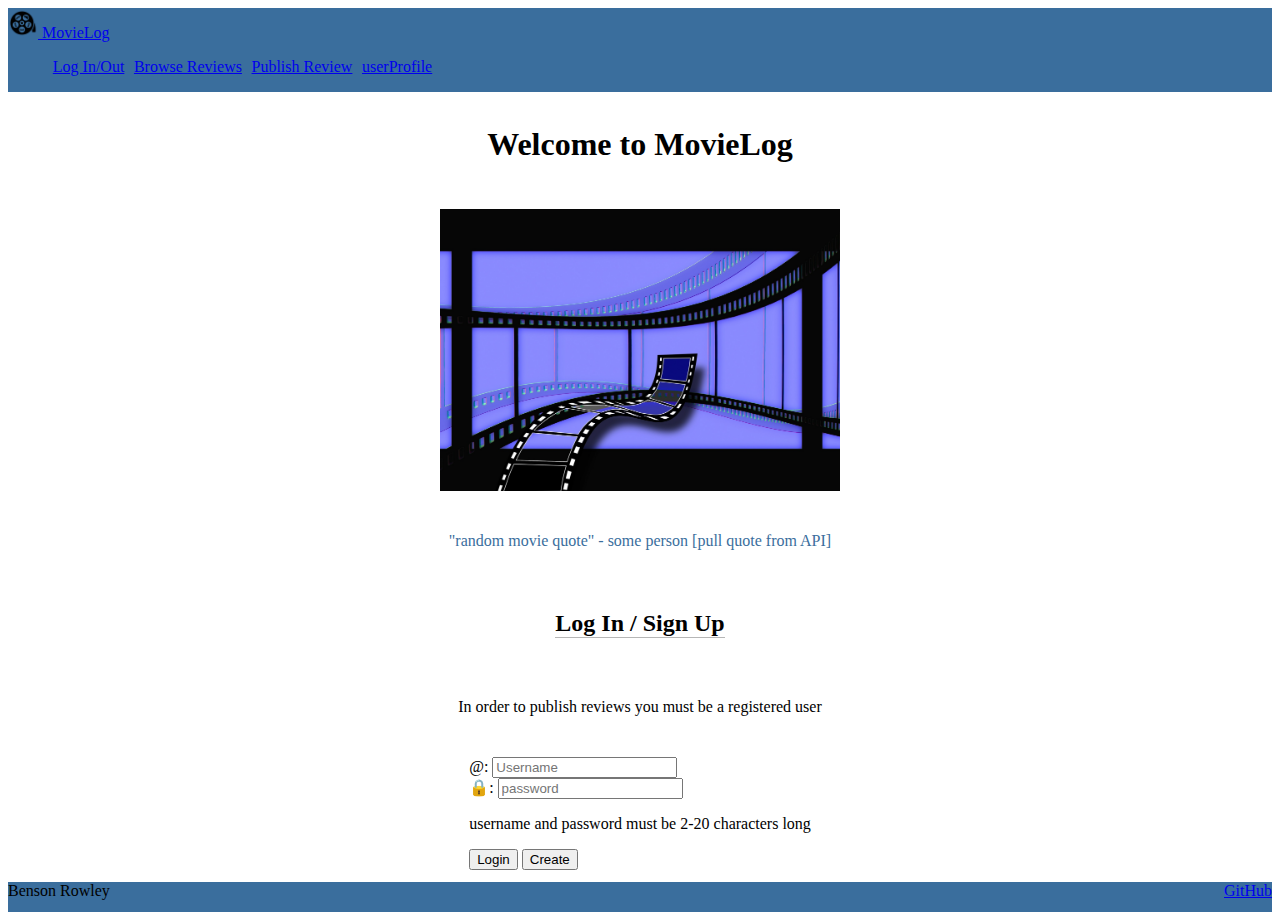
<file: index.html>
<!DOCTYPE html>
<html lang ="en">
    <head>
        <!-- Tell browsers not to scale the viewport automatically-->
        <meta name = "viewport" content ="width=device-width, inital-scale=1.0"/> 
        
        <title>MovieLog</title>
        <link rel="icon" href="images/film-reel-icon.webp" />

        <link rel="stylesheet" href="main.css"/>
        <link rel="stylesheet" href="index.css"/>

        <!-- Include bootstrap CSS framework -->
        <link
        href="https://cdn.jsdelivr.net/npm/bootstrap@5.2.2/dist/css/bootstrap.min.css"
        rel="stylesheet"
        integrity="sha384-Zenh87qX5JnK2Jl0vWa8Ck2rdkQ2Bzep5IDxbcnCeuOxjzrPF/et3URy9Bv1WTRi"
        crossorigin="anonymous"
        />
    </head>
    <body class="bg-black text-light">
        <!-- Use header, main, and footer elements to give semantic structure -->
        
        <header class="container-fluid">
            <nav class ="navbar navbar-dark">
              
                <a class="navbar-brand" href="#">
                    <img alt="logo" src="images/film-reel-icon.webp" height="30px"/>
                    MovieLog
                </a>
                <menu class="navbar-nav">
                    <li class="nav-item">
                        <a class="nav-link active" href="index.html">Log In/Out</a>
                    </li>
                    <li class="nav-item">
                        <a class="nav-link" href="browseReviews.html">Browse Reviews</a>
                    </li>
                    <li class="nav-item">
                        <a class="nav-link" href="editPublishReview.html">Publish Review</a>
                    </li>
                    <li class="nav-item">
                        <a class="nav-link" href="userProfile.html">userProfile</a>
                    </li>
                    
                </menu>
            </nav>
        </header>

        <main class="container-fluid bg-black text-center mb-3">
            
            <h1>Welcome to MovieLog</h1>
            
            <img class = "img-fluid" id = "film-reel-icon" alt="film Strip" src = "images/filmStrip.jpg"/>

            <!--Insert quote from a web api-->
            <p class="quote">"random movie quote" - some person [pull quote from API]</p>

            
            <h2 class="login">Log In / Sign Up</h2>
            <p class="text-muted">In order to publish reviews you must be a registered user</p>
            <form method="get" action="browseReviews.html">
                <div class="input-group mb-3">
                    <label class="input-group-text" for="userName">@:</label>
                    <input class="form-control" type="text" id="userName" name="varUserName" placeholder="Username" required minlength="2" maxlength="20"/>
                </div>
                <div class="input-group mb-3">
                    <label class="input-group-text" for="password">🔒:</label>
                    <input class="form-control" type="password" id="password" name="varPassword" placeholder="password" required minlength="2" maxlength="20"/>
                </div>
                <p class="text-muted">
                    username and password must be 2-20 characters long
                </p>
                <button type="submit" class="btn btn-primary">Login</button>
                <button type="submit" class="btn btn-secondary">Create</button>
            </form>
        </main>

        <footer class ="text-white-50">
            <div class="container-fluid">
                <span class="text-reset">Benson Rowley</span>
                <a  class="text-reset" href="https://github.com/rockyRaccoon13/startup">GitHub</a>
            </div>
        </footer>

    </body>
</html>
</file>
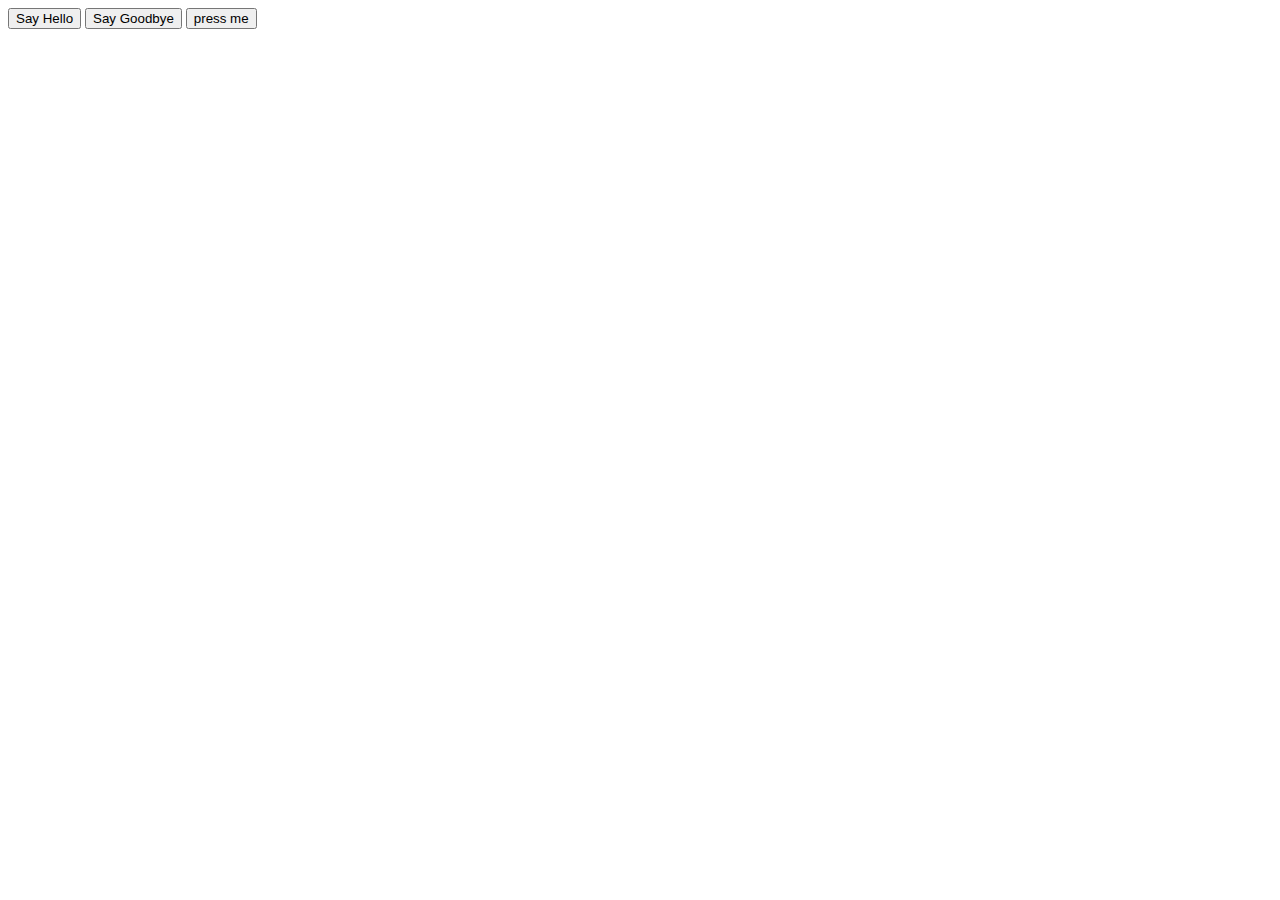
<file: my-cs260-notes/practice/index.html>
<head>
    <script src="index.js"></script>
  </head>
  <body>
    <button onclick="sayHello()">Say Hello</button>
    <button onclick="sayGoodbye()">Say Goodbye</button>
    <button onclick="let i=0;i++;console.log(i)">press me</button>
<!-- OUTPUT: 2 -->
    <script>
      function sayGoodbye() {
        alert('Goodbye');
      }
    </script>
  </body>
</file>
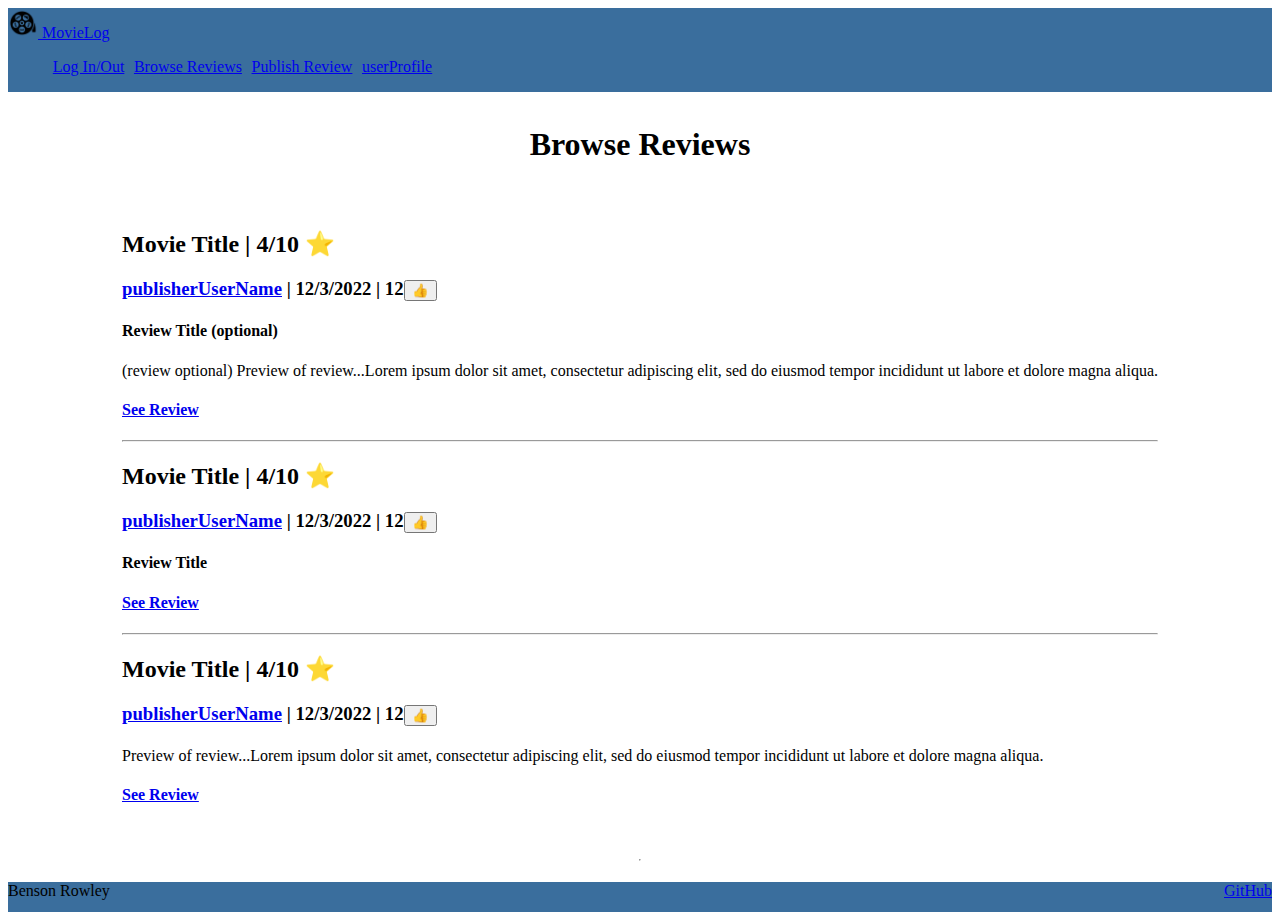
<file: browseReviews.html>
<!DOCTYPE html>
<html lang ="en">
    <head>
        <!-- Tell browsers not to scale the viewport automatically-->
        <meta name = "viewport" content ="width=device-width, inital-scale=1.0"/> 
        
        <title>Browse Reviews</title>
        <link rel="icon" href="images/film-reel-icon.webp" />

        <link rel="stylesheet" href="main.css">

        <!-- Include bootstrap CSS framework -->
        <link
        href="https://cdn.jsdelivr.net/npm/bootstrap@5.2.2/dist/css/bootstrap.min.css"
        rel="stylesheet"
        integrity="sha384-Zenh87qX5JnK2Jl0vWa8Ck2rdkQ2Bzep5IDxbcnCeuOxjzrPF/et3URy9Bv1WTRi"
        crossorigin="anonymous"
        />
    </head>
    <body>
            <!-- Use header, main, and footer elements to give semantic structure -->
            <header class="container-fluid">
                <nav class ="navbar navbar-dark">
                    <a class="navbar-brand" href="#">
                        <img alt="logo" src="images/film-reel-icon.webp" height="30px"/>
                        MovieLog
                    </a>
                    <menu class="navbar-nav">
                        <li class="nav-item">
                            <a class="nav-link" href="index.html">Log In/Out</a>
                        </li>
                        <li class="nav-item">
                            <a class="nav-link active" href="browseReviews.html">Browse Reviews</a>
                        </li>
                        <li class="nav-item">
                            <a class="nav-link" href="editPublishReview.html">Publish Review</a>
                        </li>
                        <li class="nav-item">
                            <a class="nav-link" href="userProfile.html">userProfile</a>
                        </li>
                        
                    </menu>
                </nav>
            </header>

        <main>
            
            <h1>Browse Reviews</h1>
            
            <div class="reviewsList">
                <div class="reviewEntry card"> 
                    <div class="card-body">
                
                        <h2>
                            <span>Movie Title</span>
                            <span> | </span>
                            <span><span>4</span>/10 ⭐</span>
                        </h2>
                        <h3>
                            <a href="userProfile.html">publisherUserName</a>
                            <span> | </span>
                            <span>12/3/2022</span>
                            <span> | </span>
                            <span>12</span><button type="submit">👍</button>
                        </h3>
                        <h4><span>Review Title (optional)</span></h4>
                        
                        <p> (review optional) Preview of review...Lorem ipsum dolor sit amet, consectetur adipiscing elit, sed do eiusmod 
                            tempor incididunt ut labore et dolore magna aliqua.</p>

                    </div>
                    <div class="card-footer">
                        <h4><a href="reviewPage.html">See Review</a></h4>
                    </div>
                </div>
                <hr />
                <div class="reviewEntry">  
                
                    <h2>
                        <span>Movie Title</span>
                        <span> | </span>
                        <span><span>4</span>/10 ⭐</span>
                    </h2>
                    <h3>
                        <a href="userProfile.html">publisherUserName</a>
                        <span> | </span>
                        <span>12/3/2022</span>
                        <span> | </span>
                        <span>12</span><button type="submit">👍</button>
                    </h3>
                    <h4><span>Review Title</span></h4>
                    <h4><a href="reviewPage.html">See Review</a></h4>
                
                </div>
                <hr />
                <div class="reviewEntry"> 
                
                    <h2>
                        <span>Movie Title</span>
                        <span> | </span>
                        <span><span>4</span>/10 ⭐</span>
                    </h2>
                    <h3>
                        <a href="userProfile.html">publisherUserName</a>
                        <span> | </span>
                        <span>12/3/2022</span>
                        <span> | </span>
                        <span>12</span><button type="submit">👍</button>
                    </h3>
                    <h4><span></span></h4>
                    
                    <p> Preview of review...Lorem ipsum dolor sit amet, consectetur adipiscing elit, sed do eiusmod 
                        tempor incididunt ut labore et dolore magna aliqua.
                    </p>
                    <h4><a href="reviewPage.html">See Review</a></h4>
                </div>
            </div>
            <hr />
        </main>

        <footer class ="text-white-50">
            <div class="container-fluid">
                <span class="text-reset">Benson Rowley</span>
                <a  class="text-reset" href="https://github.com/rockyRaccoon13/startup">GitHub</a>
            </div>
        </footer>

    </body>
</html>
</file>
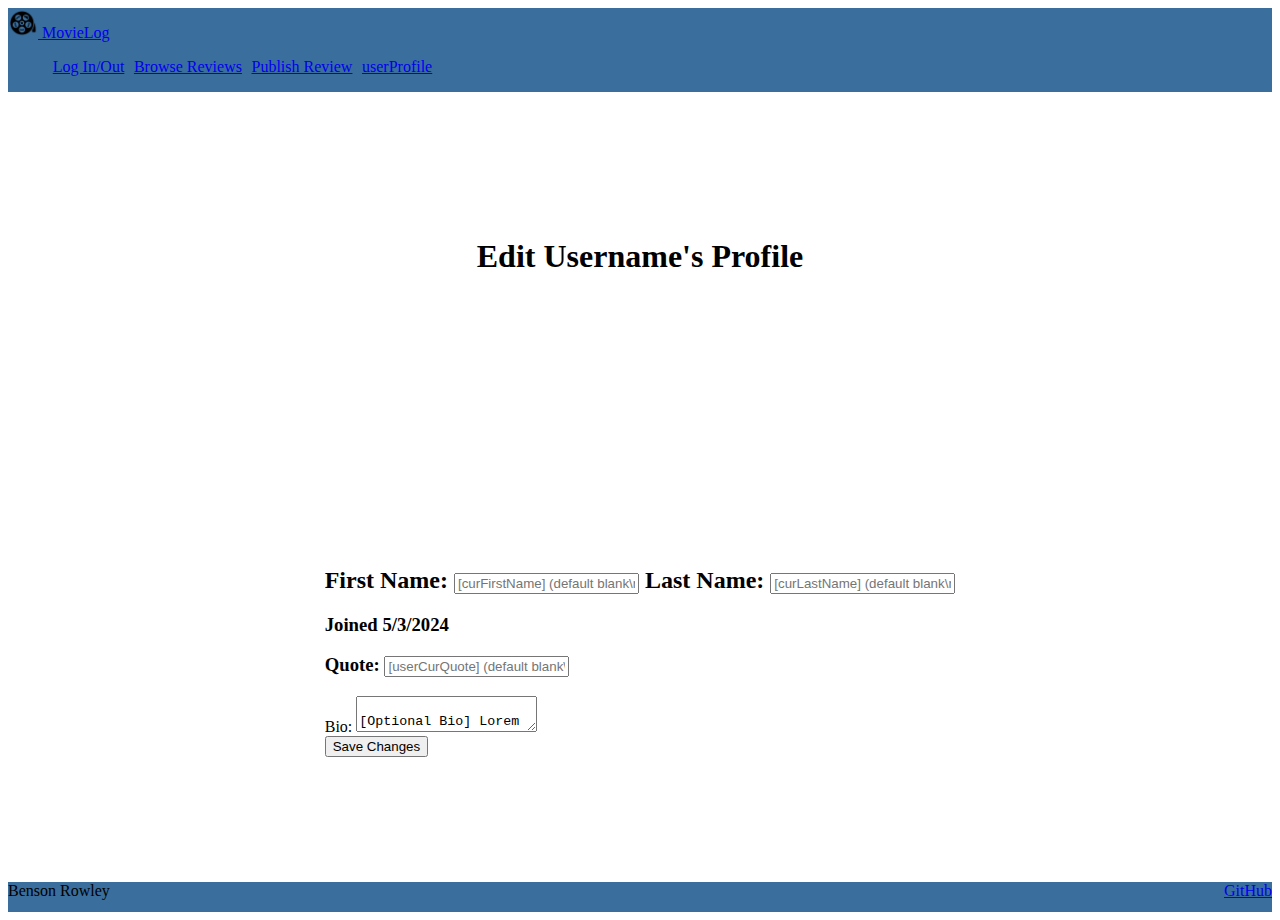
<file: editProfile.html>
<!DOCTYPE html>
<html lang ="en">
    <head>
        <!-- Tell browsers not to scale the viewport automatically-->
        <meta name = "viewport" content ="width=device-width, inital-scale=1.0"/> 
        <title>Edit Profile</title>
        <link rel="icon" href="images/film-reel-icon.webp" />
    
        <link rel="stylesheet" href="main.css">

        <!-- Include bootstrap CSS framework -->
        <link
        href="https://cdn.jsdelivr.net/npm/bootstrap@5.2.2/dist/css/bootstrap.min.css"
        rel="stylesheet"
        integrity="sha384-Zenh87qX5JnK2Jl0vWa8Ck2rdkQ2Bzep5IDxbcnCeuOxjzrPF/et3URy9Bv1WTRi"
        crossorigin="anonymous"
        />
    </head>
    <body>
        <!-- Use header, main, and footer elements to give semantic structure -->
        <header class="container-fluid">
            <nav class ="navbar navbar-dark">
                <a class="navbar-brand" href="#">
                    <img alt="logo" src="images/film-reel-icon.webp" height="30px"/>
                    MovieLog
                </a>
                <menu class="navbar-nav">
                    <li class="nav-item">
                        <a class="nav-link" href="index.html">Log In/Out</a>
                    </li>
                    <li class="nav-item">
                        <a class="nav-link" href="browseReviews.html">Browse Reviews</a>
                    </li>
                    <li class="nav-item">
                        <a class="nav-link" href="editPublishReview.html">Publish Review</a>
                    </li>
                    <li class="nav-item">
                        <a class="nav-link active" href="userProfile.html">userProfile</a>
                    </li>
                    
                </menu>
            </nav>
        </header>

        <main>
            
            <h1>Edit <span>Username</span>'s Profile</h1>

            <form method="get" action="userProfile.html">
                <div>
                    <h2>
                        <label for="firstName">First Name: </label>
                        <input type="text" id="firstName" name="varFirstName" placeholder="[curFirstName] (default blank\null for new user)"/>
                        
                        <label for="lastName">Last Name: </label>
                        <input type="text" id="lastName" name="varLastName" placeholder="[curLastName] (default blank\null for new user)"/>
                    </h2>
                    <h3>Joined <span>5/3/2024</span></h3>
                    <h3>
                        <label for="userQuote">Quote: </label>
                        <input type="text" id="userQuote" name="varUserQuote" placeholder="[userCurQuote] (default blank\null for new user)"/>
                    </h3>
                </div>
                

                <div>
                    <label for="bioTextArea">Bio: </label>
                    <textarea id="bioTextArea" name="varBioText">
                        [Optional Bio] Lorem ipsum dolor sit, amet consectetur adipisicing elit.
                        Labore enim amet aperiam recusandae saepe mollitia esse a 
                        exercitationem rem est officia, fugiat quam quisquam pariatur
                        culpa quos. Repellat, suscipit quod!Lorem ipsum dolor sit, amet consectetur adipisicing elit.
                        Labore enim amet aperiam recusandae saepe mollitia esse a 
                        exercitationem rem est officia, fugiat quam quisquam pariatur
                        culpa quos. Repellat, suscipit quod!Lorem ipsum dolor sit, amet consectetur adipisicing elit.
                        Labore enim amet aperiam recusandae saepe mollitia esse a 
                        exercitationem rem est officia, fugiat quam quisquam pariatur
                        culpa quos. Repellat, suscipit quod! 
                    </textarea>
                </div>

                <button type="submit">Save Changes</button>
            </form>
        </main>

        <footer>
            <span>Benson Rowley</span>
            <a href="https://github.com/rockyRaccoon13/startup">GitHub</a>
        </footer>

    </body>
</html>
</file>
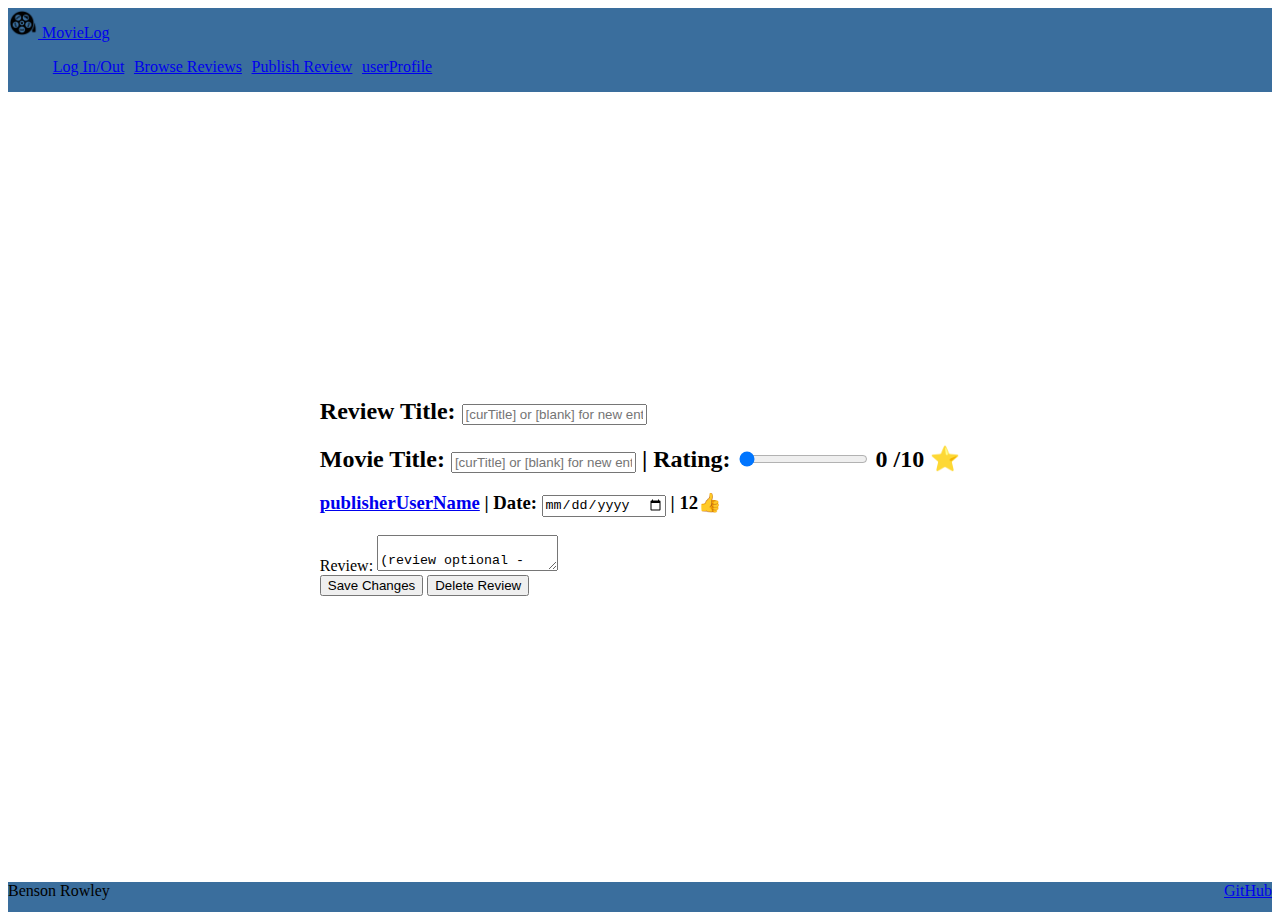
<file: editPublishReview.html>
<!DOCTYPE html>
<html lang ="en">
    <head>
        <!-- Tell browsers not to scale the viewport automatically-->
        <meta name = "viewport" content ="width=device-width, inital-scale=1.0"/> 
        
        <title>Publish/Edit Review</title>
        <link rel="icon" href="images/film-reel-icon.webp" />

        <link rel="stylesheet" href="main.css">

        <!-- Include bootstrap CSS framework -->
        <link
        href="https://cdn.jsdelivr.net/npm/bootstrap@5.2.2/dist/css/bootstrap.min.css"
        rel="stylesheet"
        integrity="sha384-Zenh87qX5JnK2Jl0vWa8Ck2rdkQ2Bzep5IDxbcnCeuOxjzrPF/et3URy9Bv1WTRi"
        crossorigin="anonymous"
        />
    </head>
    <body>
        <!-- Use header, main, and footer elements to give semantic structure -->
        <header class="container-fluid">
            <nav class ="navbar navbar-dark">
                <a class="navbar-brand" href="#">
                    <img alt="logo" src="images/film-reel-icon.webp" height="30px"/>
                    MovieLog
                </a>
                <menu class="navbar-nav">
                    <li class="nav-item">
                        <a class="nav-link" href="index.html">Log In/Out</a>
                    </li>
                    <li class="nav-item">
                        <a class="nav-link" href="browseReviews.html">Browse Reviews</a>
                    </li>
                    <li class="nav-item">
                        <a class="nav-link active" href="editPublishReview.html">Publish Review</a>
                    </li>
                    <li class="nav-item">
                        <a class="nav-link" href="userProfile.html">userProfile</a>
                    </li>
                    
                </menu>
            </nav>
        </header>
    
        <main>
                <form method="get" action="reviewPage.html">
                    <div class="fullReview"> 
                        
                        <h2><label for="reviewTtile">Review Title: </label>
                            <input type="text" id="movieTitle" name="varReviewTitle" placeholder="[curTitle] or [blank] for new entry" pattern="[Aa].*"/></h2>
                        
                        <h2>

                            <label for="movieTitle">Movie Title: </label>
                            <input type="text" id="movieTitle" name="varMovieTitle" placeholder="[curTitle] or [blank] for new entry" pattern="[Aa].*"/>
                            <span> | </span>
            
                                <label for="stars">Rating: </label>
                                <input type="range" name="varStars" id="stars" min="0" max="10" step=".5" value="0" />
                                <output id="starsOutput" for="stars">0</output>
                                <!-- Range requires some JavaScript in order to make it work. Ignore this for now. -->
                                <script>
                                    const range = document.querySelector('#stars');
                                    const rangeOutput = document.querySelector('#starsOutput');
                                    range.addEventListener('input', function() {
                                    rangeOutput.textContent = range.value;
                                    });
                                </script>
                                <span>
                                /10 ⭐
                                
                            </span>
                        </h2>
                        <h3>
                            <a href="userProfile.html">publisherUserName</a>
                            <span> | </span>
                            <label for="date">Date: </label>
                            <input type="date" name="varDate" id="date" />
                            <span> | </span>
                            <span><span>12</span>👍</span>
                        </h3>
                        
                        <label for="reviewTextArea">Review: </label>
                        <textarea id="reviewTextArea" name="varReviewText">
                            (review optional - blank) - no review just serves as entry in user "log") Complete review...Lorem ipsum dolor sit amet, consectetur adipiscing elit, sed do eiusmod 
                            tempor incididunt ut labore et dolore magna aliqua.Lorem ipsum dolor sit amet, consectetur adipiscing elit, sed do eiusmod 
                            tempor incididunt ut labore et dolore magna aliqua.Lorem ipsum dolor sit amet, consectetur adipiscing elit, sed do eiusmod 
                            tempor incididunt ut labore et dolore magna aliqua.Lorem ipsum dolor sit amet, consectetur adipiscing elit, sed do eiusmod 
                            tempor incididunt ut labore et dolore magna aliqua.Lorem ipsum dolor sit amet, consectetur adipiscing elit, sed do eiusmod 
                            tempor incididunt ut labore et dolore magna aliqua.Lorem ipsum dolor sit amet, consectetur adipiscing elit, sed do eiusmod 
                            tempor incididunt ut labore et dolore magna aliqua.Lorem ipsum dolor sit amet, consectetur adipiscing elit, sed do eiusmod 
                            tempor incididunt ut labore et dolore magna aliqua.Lorem ipsum dolor sit amet, consectetur adipiscing elit, sed do eiusmod 
                            tempor incididunt ut labore et dolore magna aliqua.Lorem ipsum dolor sit amet, consectetur adipiscing elit, sed do eiusmod 
                            tempor incididunt ut labore et dolore magna aliqua.Lorem ipsum dolor sit amet, consectetur adipiscing elit, sed do eiusmod 
                            tempor incididunt ut labore et dolore magna aliqua.Lorem ipsum dolor sit amet, consectetur adipiscing elit, sed do eiusmod 
                            tempor incididunt ut labore et dolore magna aliqua.
                        </textarea>
                    </div>
                    
                    <button type="submit" class="btn btn-info">Save Changes</button>
                    <button type="submit" class="btn btn-danger">Delete Review</button>
                </form>
        </main>

        <footer>
            <span>Benson Rowley</span>
            <a href="https://github.com/rockyRaccoon13/startup">GitHub</a>
        </footer>

    </body>
</html>
</file>
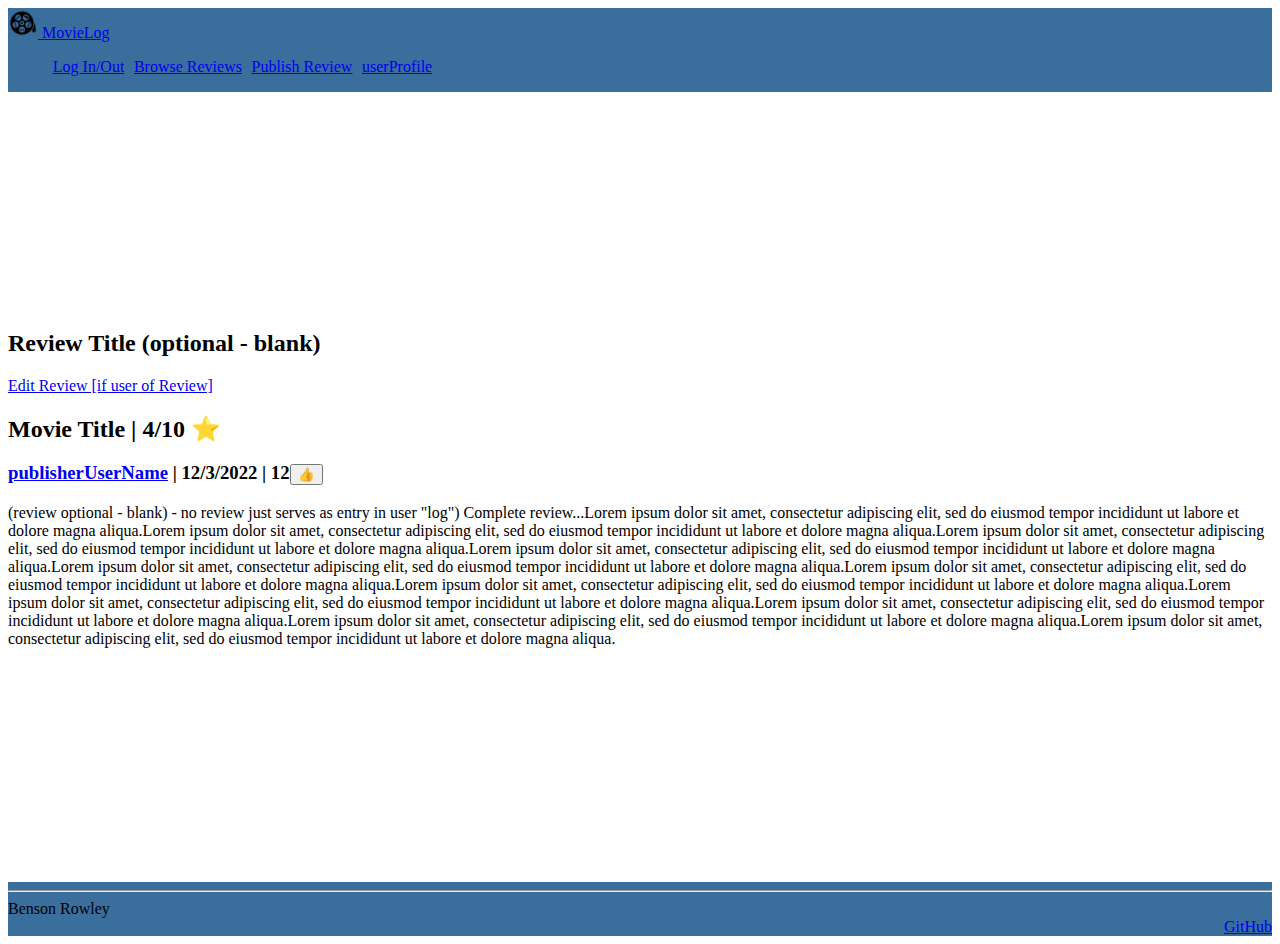
<file: reviewPage.html>
<!DOCTYPE html>
<html lang ="en">
    <head>
        <!-- Tell browsers not to scale the viewport automatically-->
        <meta name = "viewport" content ="width=device-width, inital-scale=1.0"/> 
        <title>Read Review</title>
        <link rel="icon" href="images/film-reel-icon.webp" />
    
        <link rel="stylesheet" href="main.css">

        <!-- Include bootstrap CSS framework -->
        <link
        href="https://cdn.jsdelivr.net/npm/bootstrap@5.2.2/dist/css/bootstrap.min.css"
        rel="stylesheet"
        integrity="sha384-Zenh87qX5JnK2Jl0vWa8Ck2rdkQ2Bzep5IDxbcnCeuOxjzrPF/et3URy9Bv1WTRi"
        crossorigin="anonymous"
        />
    </head>
    <body>
        <!-- Use header, main, and footer elements to give semantic structure -->
        <header class="container-fluid">
            <nav class ="navbar navbar-dark">
                <a class="navbar-brand" href="#">
                    <img alt="logo" src="images/film-reel-icon.webp" height="30px"/>
                    MovieLog
                </a>
                <menu class="navbar-nav">
                    <li class="nav-item">
                        <a class="nav-link" href="index.html">Log In/Out</a>
                    </li>
                    <li class="nav-item">
                        <a class="nav-link" href="browseReviews.html">Browse Reviews</a>
                    </li>
                    <li class="nav-item">
                        <a class="nav-link active" href="editPublishReview.html">Publish Review</a>
                    </li>
                    <li class="nav-item">
                        <a class="nav-link" href="userProfile.html">userProfile</a>
                    </li>
                    
                </menu>
            </nav>
        </header>
        
        <main>
 
            <div class="fullReview"> 
                
                <h2><span>Review Title (optional - blank)</span></h2>
                <a href="editPublishReview.html">Edit Review [if user of Review]</a>
                
                <h2>
                    <span>Movie Title</span>
                    <span> | </span>
                    <span><span>4</span>/10 ⭐</span>
                </h2>
                <h3>
                    <a href="userProfile.html">publisherUserName</a>
                    <span> | </span>
                    <span>12/3/2022</span>
                    <span> | </span>
                    <span>12</span><button type="submit">👍</button>
                </h3>
                
                <p> (review optional - blank) - no review just serves as entry in user "log") Complete review...Lorem ipsum dolor sit amet, consectetur adipiscing elit, sed do eiusmod 
                    tempor incididunt ut labore et dolore magna aliqua.Lorem ipsum dolor sit amet, consectetur adipiscing elit, sed do eiusmod 
                    tempor incididunt ut labore et dolore magna aliqua.Lorem ipsum dolor sit amet, consectetur adipiscing elit, sed do eiusmod 
                    tempor incididunt ut labore et dolore magna aliqua.Lorem ipsum dolor sit amet, consectetur adipiscing elit, sed do eiusmod 
                    tempor incididunt ut labore et dolore magna aliqua.Lorem ipsum dolor sit amet, consectetur adipiscing elit, sed do eiusmod 
                    tempor incididunt ut labore et dolore magna aliqua.Lorem ipsum dolor sit amet, consectetur adipiscing elit, sed do eiusmod 
                    tempor incididunt ut labore et dolore magna aliqua.Lorem ipsum dolor sit amet, consectetur adipiscing elit, sed do eiusmod 
                    tempor incididunt ut labore et dolore magna aliqua.Lorem ipsum dolor sit amet, consectetur adipiscing elit, sed do eiusmod 
                    tempor incididunt ut labore et dolore magna aliqua.Lorem ipsum dolor sit amet, consectetur adipiscing elit, sed do eiusmod 
                    tempor incididunt ut labore et dolore magna aliqua.Lorem ipsum dolor sit amet, consectetur adipiscing elit, sed do eiusmod 
                    tempor incididunt ut labore et dolore magna aliqua.Lorem ipsum dolor sit amet, consectetur adipiscing elit, sed do eiusmod 
                    tempor incididunt ut labore et dolore magna aliqua.
                </p>


            </div>
        </main>

        <footer>
            <hr/>
            <span>Benson Rowley</span>
            <br/>
            <a href="https://github.com/rockyRaccoon13/startup">GitHub</a>
        </footer>

    </body>
</html>
</file>
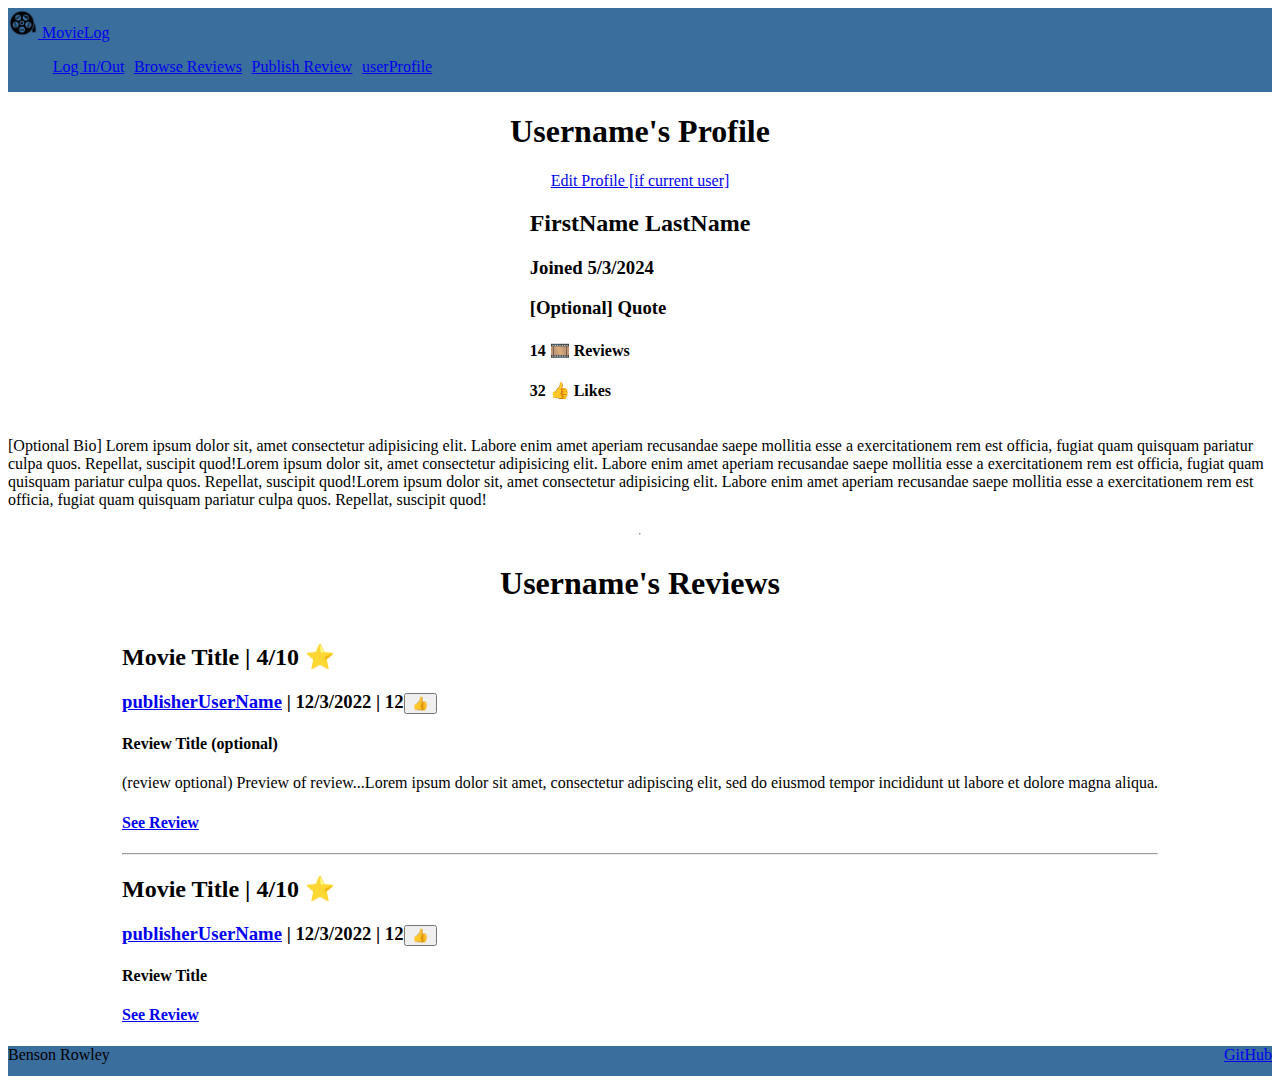
<file: userProfile.html>
<!DOCTYPE html>
<html lang ="en">
    <head>
        <!-- Tell browsers not to scale the viewport automatically-->
        <meta name = "viewport" content ="width=device-width, inital-scale=1.0"/> 
        <title>User Profile</title>
        <link rel="icon" href="images/film-reel-icon.webp" />
    

        <link rel="stylesheet" href="main.css">

        <!-- Include bootstrap CSS framework -->
        <link
        href="https://cdn.jsdelivr.net/npm/bootstrap@5.2.2/dist/css/bootstrap.min.css"
        rel="stylesheet"
        integrity="sha384-Zenh87qX5JnK2Jl0vWa8Ck2rdkQ2Bzep5IDxbcnCeuOxjzrPF/et3URy9Bv1WTRi"
        crossorigin="anonymous"
        />
    </head>
    <body>
        <!-- Use header, main, and footer elements to give semantic structure -->
        <header class="container-fluid">
            <nav class ="navbar navbar-dark">
                <a class="navbar-brand" href="#">
                    <img alt="logo" src="images/film-reel-icon.webp" height="30px"/>
                    MovieLog
                </a>
                <menu class="navbar-nav">
                    <li class="nav-item">
                        <a class="nav-link" href="index.html">Log In/Out</a>
                    </li>
                    <li class="nav-item">
                        <a class="nav-link" href="browseReviews.html">Browse Reviews</a>
                    </li>
                    <li class="nav-item">
                        <a class="nav-link" href="editPublishReview.html">Publish Review</a>
                    </li>
                    <li class="nav-item">
                        <a class="nav-link active" href="userProfile.html">userProfile</a>
                    </li>
                    
                </menu>
            </nav>
        </header>
   

        <main>
            
            <h1><span>Username</span>'s Profile</h1>
            <a href="editProfile.html">Edit Profile [if current user]</a>

            <div>
                <div>
                <h2><span>FirstName</span> <span>LastName</span></h2>
                <h3>Joined <span>5/3/2024</span></h3>
                <h3><span>[Optional] Quote</span></h3>
                </div>

                <div>
                <h4> <span>14 </span>🎞️ Reviews</h4>
                <h4> <span>32 </span>👍 Likes</h4>
                </div>  
            </div>

            <div>
                <p>[Optional Bio] Lorem ipsum dolor sit, amet consectetur adipisicing elit.
                    Labore enim amet aperiam recusandae saepe mollitia esse a 
                    exercitationem rem est officia, fugiat quam quisquam pariatur
                     culpa quos. Repellat, suscipit quod!Lorem ipsum dolor sit, amet consectetur adipisicing elit.
                     Labore enim amet aperiam recusandae saepe mollitia esse a 
                     exercitationem rem est officia, fugiat quam quisquam pariatur
                      culpa quos. Repellat, suscipit quod!Lorem ipsum dolor sit, amet consectetur adipisicing elit.
                      Labore enim amet aperiam recusandae saepe mollitia esse a 
                      exercitationem rem est officia, fugiat quam quisquam pariatur
                       culpa quos. Repellat, suscipit quod!
                </p>
            </div>

            <hr/>
            <h1><span>Username</span>'s Reviews</h1>
            <div class="reviewsList">
                <div class="reviewEntry"> 
                
                    <h2>
                        <span>Movie Title</span>
                        <span> | </span>
                        <span><span>4</span>/10 ⭐</span>
                    </h2>
                    <h3>
                        <a href="userProfile.html">publisherUserName</a>
                        <span> | </span>
                        <span>12/3/2022</span>
                        <span> | </span>
                        <span>12</span><button type="submit">👍</button>
                    </h3>
                    <h4><span>Review Title (optional)</span></h4>
                    
                    <p> (review optional) Preview of review...Lorem ipsum dolor sit amet, consectetur adipiscing elit, sed do eiusmod 
                        tempor incididunt ut labore et dolore magna aliqua.</p>

                    <h4><a href="reviewPage.html">See Review</a></h4>
                </div>
                <hr />
                <div class="reviewEntry">  
                
                    <h2>
                        <span>Movie Title</span>
                        <span> | </span>
                        <span><span>4</span>/10 ⭐</span>
                    </h2>
                    <h3>
                        <a href="userProfile.html">publisherUserName</a>
                        <span> | </span>
                        <span>12/3/2022</span>
                        <span> | </span>
                        <span>12</span><button type="submit">👍</button>
                    </h3>
                    <h4><span>Review Title</span></h4>
                    <h4><a href="reviewPage.html">See Review</a></h4>
                
                </div>
            </div>
        </main>

        <footer>
            <span>Benson Rowley</span>
            <a href="https://github.com/rockyRaccoon13/startup">GitHub</a>
        </footer>

    </body>
</html>
</file>
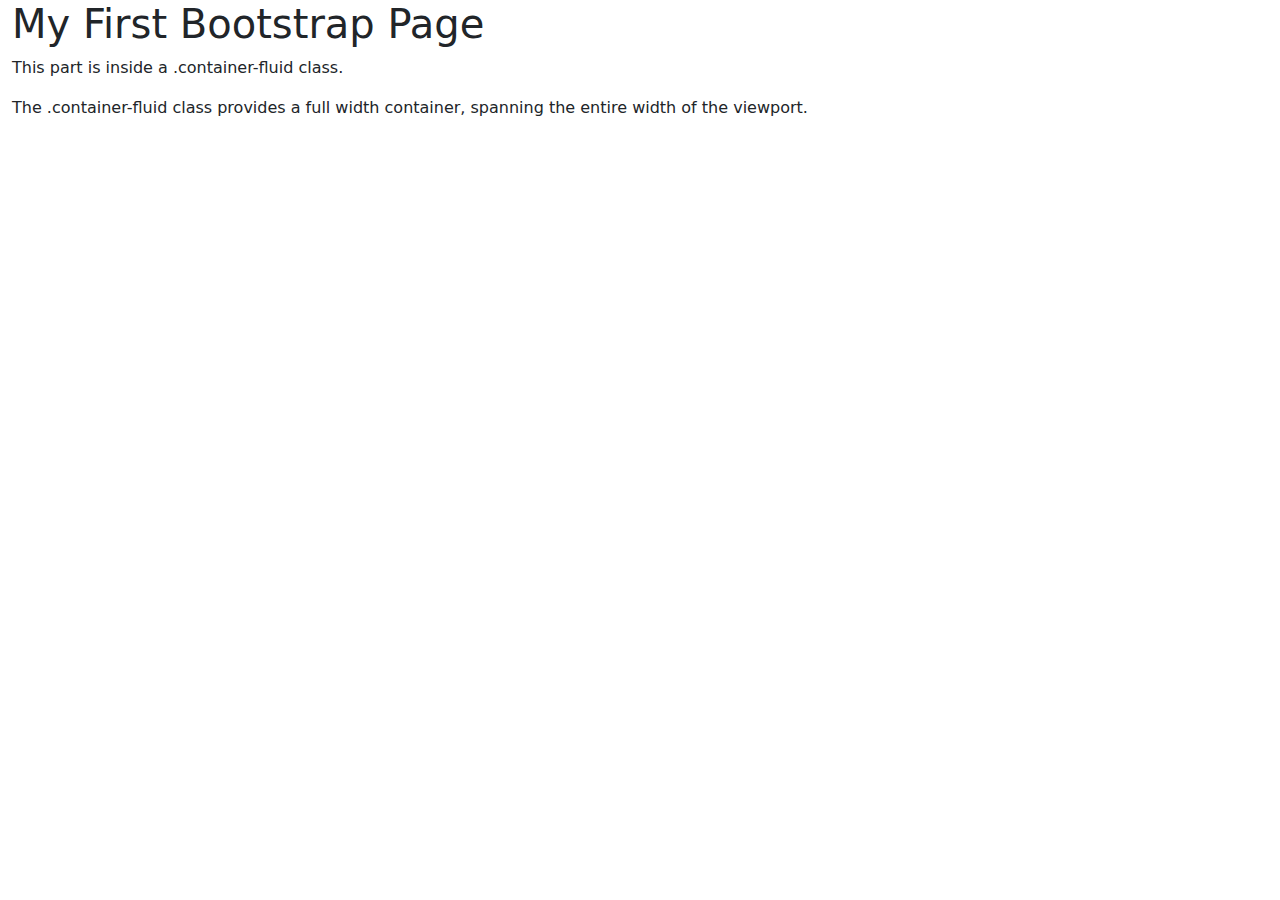
<file: my-cs260-notes/practice/test.html>
<!DOCTYPE html>
<html lang="en">
<head>
  <title>Bootstrap Example</title>
  <meta charset="utf-8">
  <meta name="viewport" content="width=device-width, initial-scale=1">
  <link href="https://cdn.jsdelivr.net/npm/bootstrap@5.3.3/dist/css/bootstrap.min.css" rel="stylesheet">
  <script src="https://cdn.jsdelivr.net/npm/bootstrap@5.3.3/dist/js/bootstrap.bundle.min.js"></script>
</head>
<body>

<div class="container-fluid">
  <h1>My First Bootstrap Page</h1>
  <p>This part is inside a .container-fluid class.</p>
  <p>The .container-fluid class provides a full width container, spanning the entire width of the viewport.</p>
</div>

</body>
</html>
</file>
<file: main.css>
:root {
    --custom-babyblue: #3a6e9d;
}

body {
    display: flex;
    flex-direction: column;
    min-width: 300px;
}

header {
    flex: 0 80px;
    background-color: var(--custom-babyblue);
}

main {
    flex: 1 calc(100vh - 110px);
    display: flex;
    flex-direction: column;
    align-items: center;
    justify-content: space-around;
}

footer {
    flex: 0 30px;
    background-color: var(--custom-babyblue);
}

menu {
    flex: 1;
    display: flex;
    flex-direction: row !important;
    list-style: none;
    
}

menu .nav-item {
    padding : 0 0.3em;
}


footer a {
    float: right;
}




@media (max-height: 600px) {
    header {
      display: none;
    }
    footer {
      display: none;
    }
    main {
      flex: 1 100vh;
    }
}
</file>
<file: index.css>
h2.login{
    border-bottom: solid rgb(182, 182, 182) thin;
}

.quote {
    color: var(--custom-babyblue)
}

#film-reel-icon {
    max-width: 400px;
    height: auto;

}

@media (max-height: 500px) {
    #film-reel-icon {
        display: none;
    }
}
</file>
